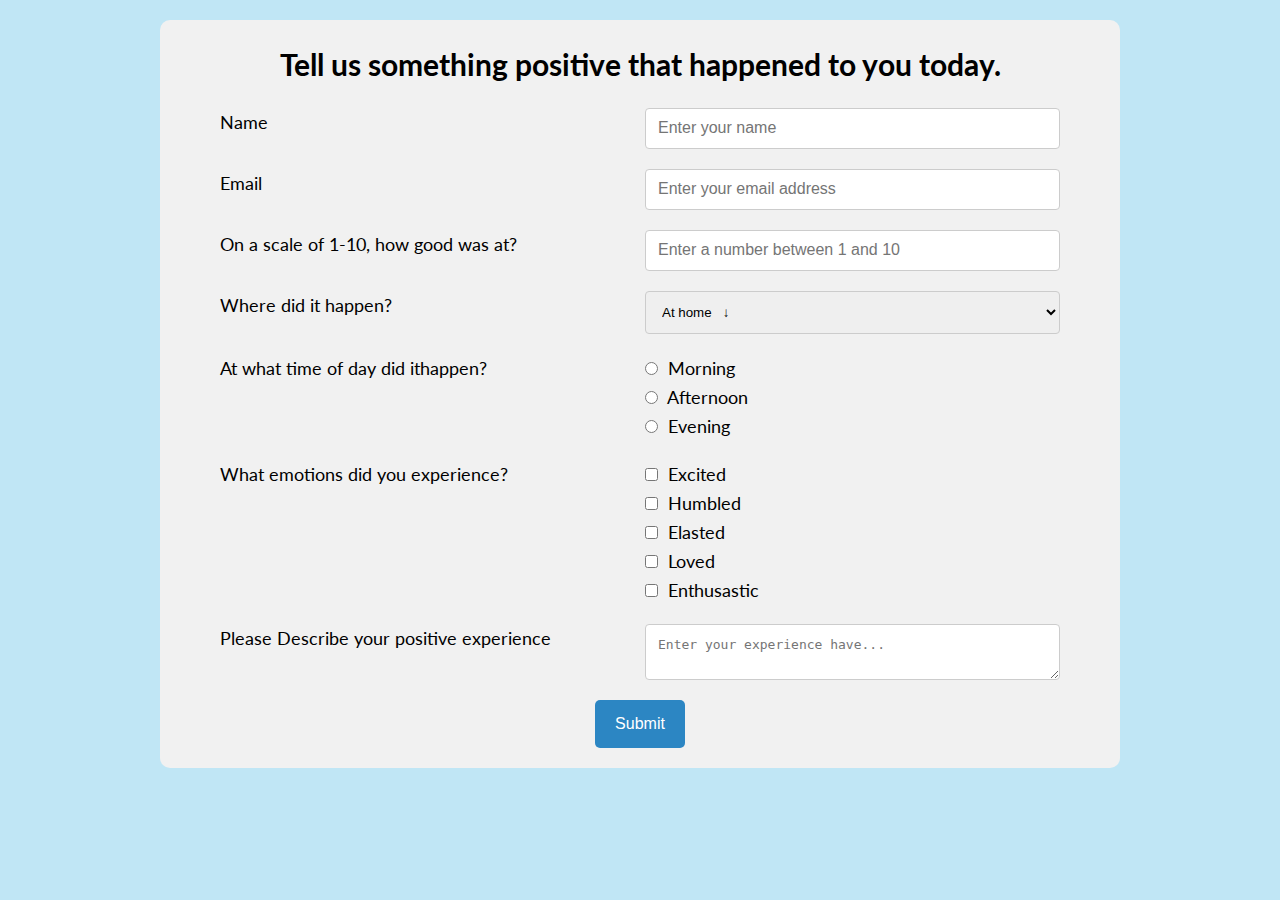
<file: HTML5 Assignment Module 1/index.html>
<!DOCTYPE html>
<html lang="en">
  <head>
    <title>Form Design</title>
    <link rel="stylesheet" type="text/css" href="style.css" />
    <link
      href="https://fonts.googleapis.com/css2?family=Lato:ital,wght@0,300;0,400;0,700;1,300&display=swap"
      rel="stylesheet"
    />
  </head>
  <body>
    <div class="main">
      <h1>Tell us something positive that happened to you today.</h1>
      <form class="myform" action="#">
        <div class="container-child container-child-1">
          <label for="name">Name</label>
          <input type="text" placeholder="Enter your name" name="Name" />
        </div>

        <div class="container-child container-child-2">
          <label for="email">Email</label>
          <input
            type="email"
            placeholder="Enter your email address"
            name="Email"
          />
        </div>

        <div class="container-child container-child-3">
          <label for="number">On a scale of 1-10, how good was at? </label>
          <input
            type="text"
            placeholder="Enter a number between 1 and 10"
            name="Name"
          />
        </div>

        <div class="container-child container-child-4">
          <label for="select">Where did it happen? </label>
          <select name="select" size="1">
            <option selected>At home &nbsp; &darr;</option>
          </select>
        </div>
        <div class="container-child container-child-5">
          <label>At what time of day did ithappen?</label>
          <div class="container-radio">
            <label><input type="radio" />&nbsp; Morning</label>
            <label><input type="radio" /> &nbsp;Afternoon</label>
            <label><input type="radio" />&nbsp; Evening</label>
          </div>
        </div>

        <div class="container-child container-child-6">
          <label>What emotions did you experience?</label>

          <div class="container-checkbox">
            <label
              ><input type="checkbox" value="checkbox1" />&nbsp; Excited
            </label>
            <label
              ><input type="checkbox" value="checkbox1" />&nbsp; Humbled
            </label>
            <label
              ><input type="checkbox" value="checkbox1" />&nbsp; Elasted
            </label>
            <label
              ><input type="checkbox" value="checkbox1" />&nbsp; Loved
            </label>
            <label
              ><input type="checkbox" value="checkbox1" />&nbsp; Enthusastic
            </label>
          </div>
        </div>

        <div class="container-child container-child-7">
          <label for="subject">Please Describe your positive experience</label>
          <textarea
            id="subject"
            name="subject"
            placeholder="Enter your experience have..."
          ></textarea>
        </div>
        <div class="container-child container-child-8">
          <button type="submit">Submit</button>
        </div>
      </form>
    </div>
  </body>
</html>
</file>
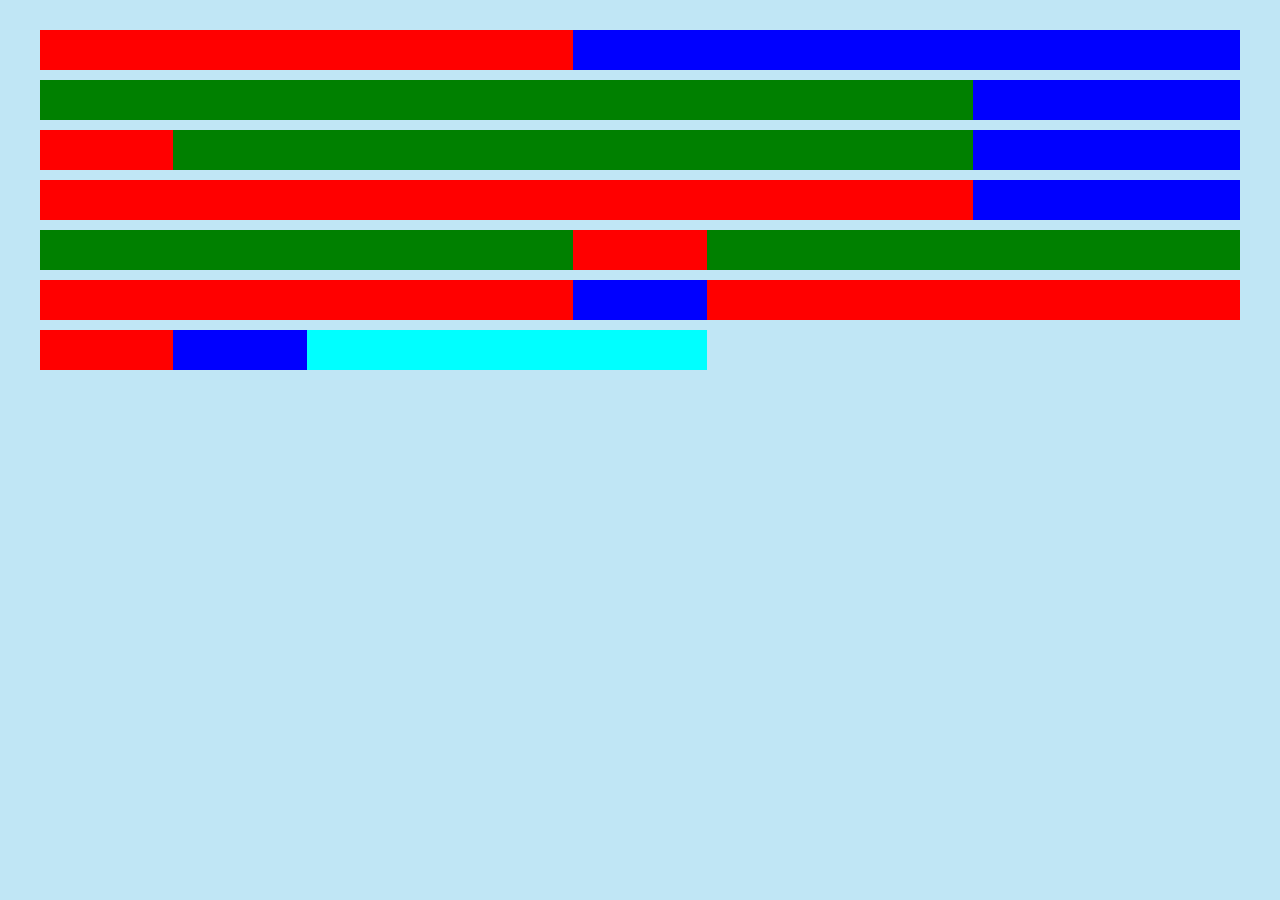
<file: HTML5 Assignment Module 2/index.html>
<!DOCTYPE html>
<html lang="en">
  <head>
    <title>Layout Design</title>
    <link rel="stylesheet" type="text/css" href="style.css" />
    <link
      href="https://fonts.googleapis.com/css2?family=Lato:ital,wght@0,300;0,400;0,700;1,300&display=swap"
      rel="stylesheet"
    />
  </head>
  <body>
    <div class="container">
      <div class="items item-1"></div>
      <div class="items item-2"></div>
      <div class="items item-3"></div>
      <div class="items item-4"></div>
      <div class="items item-5"></div>
      <div class="items item-6"></div>
      <div class="items item-7"></div>
      <div class="items item-8"></div>
      <div class="items item-9"></div>
      <div class="items item-10"></div>
      <div class="items item-11"></div>
      <div class="items item-12"></div>
      <div class="items item-13"></div>
      <div class="items item-14"></div>
      <div class="items item-15"></div>
      <div class="items item-16"></div>
      <div class="items item-17"></div>
      <div class="items item-18"></div>
    </div>
  </body>
</html>
</file>
<file: HTML5 Assignment Module 1/style.css>
*,
*::before,
*::after {
  margin: 0;
  padding: 0;
  box-sizing: inherit;
}

html {
  font-size: 62.5%;
}
body {
  font-family: "Lato", sans-serif;
  line-height: 1.6;
  text-rendering: optimizeLegibility;
  font-weight: 400;
  box-sizing: border-box;
  background-color: rgb(192, 230, 245);
  max-width: 120rem;
  padding-top: 2rem;
  margin: 0 auto;
}
.main {
  width: 80%;
  height: 100%;
  margin: 0 auto;
  background-color: rgb(241, 241, 241);
  padding: 2rem 6rem;
  border-radius: 1rem;
}
h1 {
  font-size: 3rem;
  text-align: center;
  margin-bottom: 2rem;
}
.myform {
  font-size: 1.8rem;
  font-weight: inherit;
  font-family: inherit;
  margin: 0 auto;
}

.container-child {
  display: grid;
  grid-template-columns: repeat(auto-fit, minmax(25rem, 1fr));
  grid-gap: 1rem;
  align-items: start;
}
.container-child:not(:last-of-type) {
  margin-bottom: 2rem;
}
input[type="text"],
input[type="Email"],
select,
textarea {
  width: 100%;
  padding: 12px;
  border: 1px solid #ccc;
  border-radius: 4px;
  resize: vertical;
}
input::-webkit-input-placeholder,
textarea::-webkit-input-placeholder {
  font-size: medium;
}
.container-radio,
.container-checkbox {
  display: flex;
  flex-direction: column;
}

button {
  padding: 1.5rem 2rem;
  font-size: 1.6rem;
  background-color: rgba(5, 113, 185, 0.836);
  border: none;
  border-radius: 5px;
  color: #fff;
}
.container-child-8 {
  display: flex;
  align-items: center;
  justify-content: center;
}
</file>
<file: HTML5 Assignment Module 2/style.css>
*,
*::before,
*::after {
  margin: 0;
  padding: 0;
  box-sizing: inherit;
}

html {
  font-size: 62.5%;
}
body {
  font-family: "Lato", sans-serif;
  line-height: 1.6;
  text-rendering: optimizeLegibility;
  font-weight: 400;
  box-sizing: border-box;
  background-color: rgb(192, 230, 245);
  margin: 0 auto;
  width: 120rem;
}
.container {
  margin: 3rem auto;
  display: grid;
  grid-template-columns: repeat(9, 1fr);
  grid-template-rows: repeat(9, 5rem);
}
.items {
  background-color: aqua;
  margin-bottom: 1rem;
}
.item-1 {
  background-color: red;
  grid-row: 1/2;
  grid-column: 1/5;
}
.item-2 {
  background-color: blue;
  grid-row: 1/2;
  grid-column: 5/-1;
}
.item-3 {
  background-color: green;
  grid-row: 2/3;
  grid-column: 1/8;
}
.item-4 {
  background-color: blue;
  grid-row: 2/3;
  grid-column: 8/-1;
}
.item-5 {
  background-color: red;
  grid-row: 3/4;
  grid-column: 1/2;
}
.item-6 {
  background-color: green;
  grid-row: 3/4;
  grid-column: 2/8;
}
.item-7 {
  background-color: blue;
  grid-row: 3/4;
  grid-column: 8/-1;
}
.item-8 {
  background-color: red;
  grid-row: 4/5;
  grid-column: 1/8;
}
.item-9 {
  background-color: blue;
  grid-row: 4/5;
  grid-column: 8/-1;
}
.item-10 {
  background-color: green;
  grid-row: 5/6;
  grid-column: 1/-1;
  z-index: 10;
}

.item-11 {
  background-color: red;
  grid-row: 5/6;
  grid-column: 5/6;
  z-index: 120;
}
.item-12 {
  background-color: red;
  grid-row: 6/7;
  grid-column: 1/-1;
  z-index: 10;
}
.item-13 {
  background-color: blue;
  grid-row: 6/7;
  grid-column: 5/6;
  z-index: 120;
}
.item-14 {
  background-color: red;
}
.item-15 {
  background-color: blue;
}
.item-16 {
}
.item-17 {
}
.item-18 {
}
</file>
